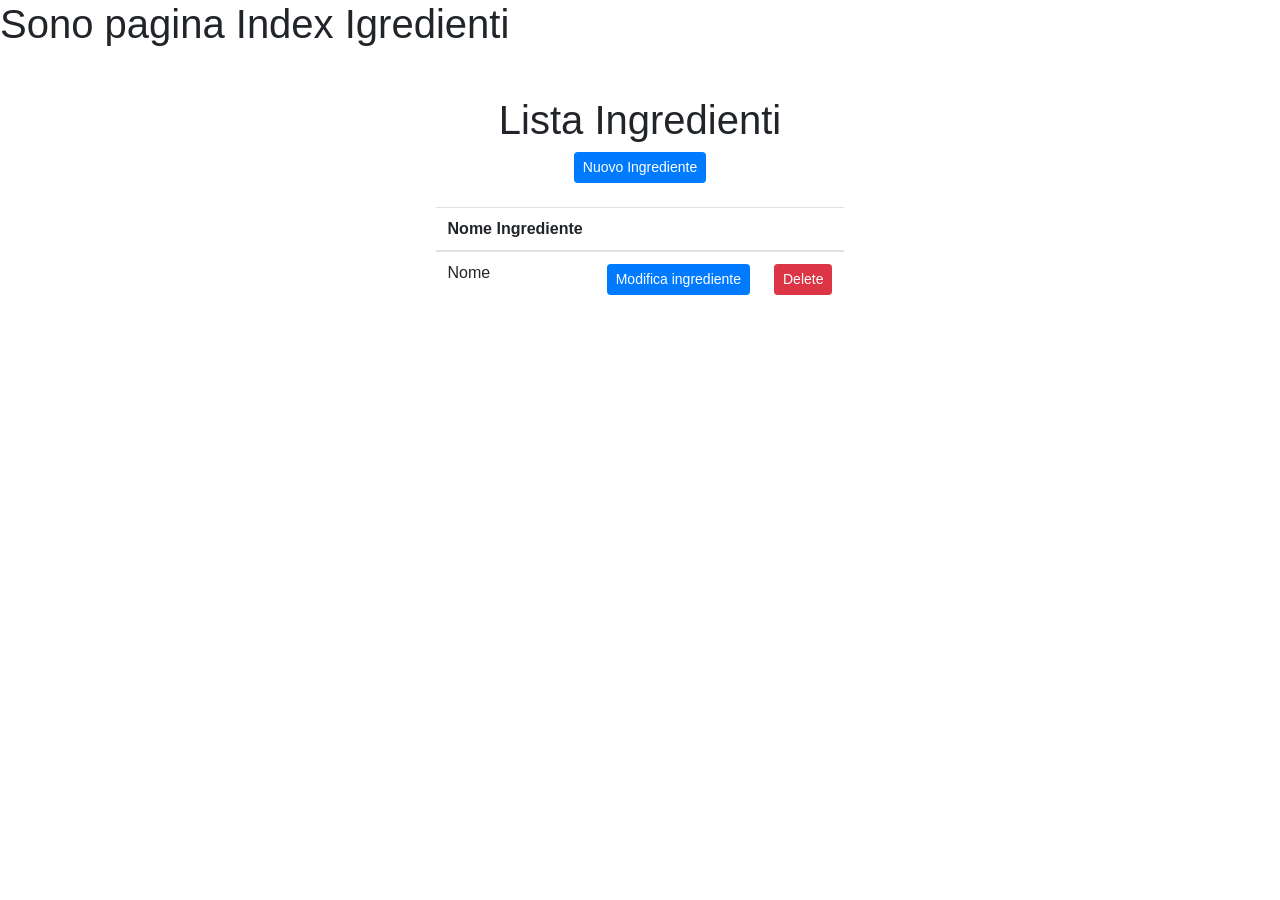
<file: src/main/resources/templates/ingrediente/index.html>
<html xmlns:th="http://www.thymeleaf.org">

<head>
    <link href="https://stackpath.bootstrapcdn.com/bootstrap/4.5.2/css/bootstrap.min.css" rel="stylesheet">
    <title>Home</title>
</head>

<body >
    <!-- Navbar -->
    <div th:replace="~{fragments/NavBar :: navbar}"></div>
    <h1>Sono pagina Index Igredienti</h1>

    <div class="container mt-5 text-center mb-4">
        <h1>Lista Ingredienti</h1>

        <a class="btn btn-primary btn-sm" th:href="@{ingredienti/create}">Nuovo Ingrediente</a>
    </div>
    <div class="d-flex justify-content-center align-items-center">
    <section class="text-center">
            <table class="table">
                <thead>
                    <tr>
                        <th>Nome Ingrediente</th>
                        <th></th>
                        <th></th>
                    </tr>
                </thead>
                <tbody>
                    <tr th:each="ingrediente : ${ingredienti}">
                        <td th:text="${ingrediente.nameIngrediente}">Nome</td>
                        <td><a class="btn btn-primary btn-sm" th:href="@{'/ingredienti/edit/' + ${ingrediente.id}}">Modifica ingrediente</a></td>
                        <td>
                            <form action="#" th:action="@{ingredienti/delete/{id} (id=${ingrediente.id})}" method="post">
                                <button class="btn btn-danger btn-sm" type="submit">Delete</button>
                            </form>
                        </td>
                    </tr>
                </tbody>
            </table>
            </section>
</div></div>
            <!-- Script Bootstrap -->
            <script src="https://code.jquery.com/jquery-3.5.1.slim.min.js"></script>
            <script src="https://cdn.jsdelivr.net/npm/@popperjs/core@2.5.3/dist/umd/popper.min.js"></script>
            <script src="https://stackpath.bootstrapcdn.com/bootstrap/4.5.2/js/bootstrap.min.js"></script>
</body>

</html>
</file>
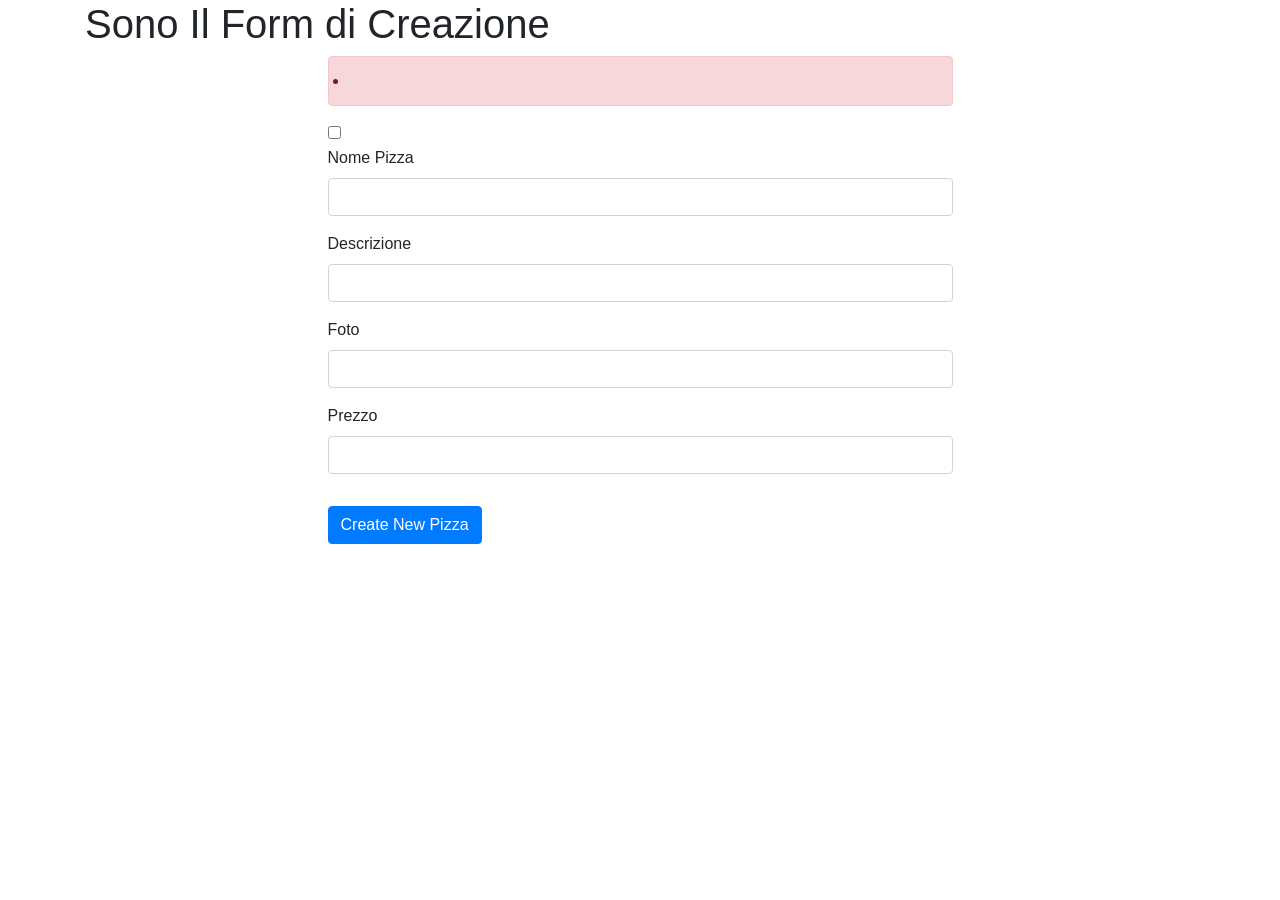
<file: src/main/resources/templates/Create.html>
<!DOCTYPE html>
<html xmlns:th="http://www.thymeleaf.org">

<head>
    <link href="https://stackpath.bootstrapcdn.com/bootstrap/4.5.2/css/bootstrap.min.css" rel="stylesheet">
    <title>Create</title>
</head>

<body>
    <div th:replace="~{fragments/NavBar :: navbar}"></div>
    <h1 class="container">Sono Il Form di Creazione</h1>
    <div class="row justify-content-center">

        <div class="col-6">
            <form id="PizzaForm" th:action="@{/pizze/create}" method="post" th:object="${pizza}">
                <div class="mb-3 ps-2" th:if="${#fields.hasErrors()}">
                    <ul class="alert alert-danger">
                        <li th:each="error : ${#fields.allErrors()}" th:text="${error}" />
                    </ul>
                </div>
                 <div th:each="ingrediente : ${ingredienti}">
                    <input type="checkbox" th:value="${ingrediente.id}" th:field="*{ingredienti}" >
                    <label for="${ingrediente}">
                    <div th:text="${ingrediente.nameIngrediente}"></div></label>
                </div>
                <div class="mb-3">
                    <label class="form-label" for="name">Nome Pizza</label>
                    <input class="form-control" type="text" id="name" th:field="*{name}">
                </div>

                <div class="mb-3">
                    <label for="descrizione">Descrizione</label>
                    <input type="text" id="descrizione" th:field="*{descrizione}" class="form-control">
                </div>

                <div class="mb-3">
                    <label class="form-label" for="foto">Foto</label>
                    <input type="url" id="foto" th:field="*{foto}" class="form-control">
                </div>

                <div class="mb-3">
                    <label class="form-label" for="prezzo">Prezzo</label>
                    <input type="number" step="0.01" id="prezzo" th:field="*{prezzo}" class="form-control">
                </div>
                <button type="submit" class="btn btn-primary mt-3">Create New Pizza</button>
            </form>
        </div>
    </div>

    <script src="https://code.jquery.com/jquery-3.5.1.slim.min.js"></script>
    <script src="https://cdn.jsdelivr.net/npm/@popperjs/core@2.5.3/dist/umd/popper.min.js"></script>
    <script src="https://stackpath.bootstrapcdn.com/bootstrap/4.5.2/js/bootstrap.min.js"></script>
</body>

</html>
</file>
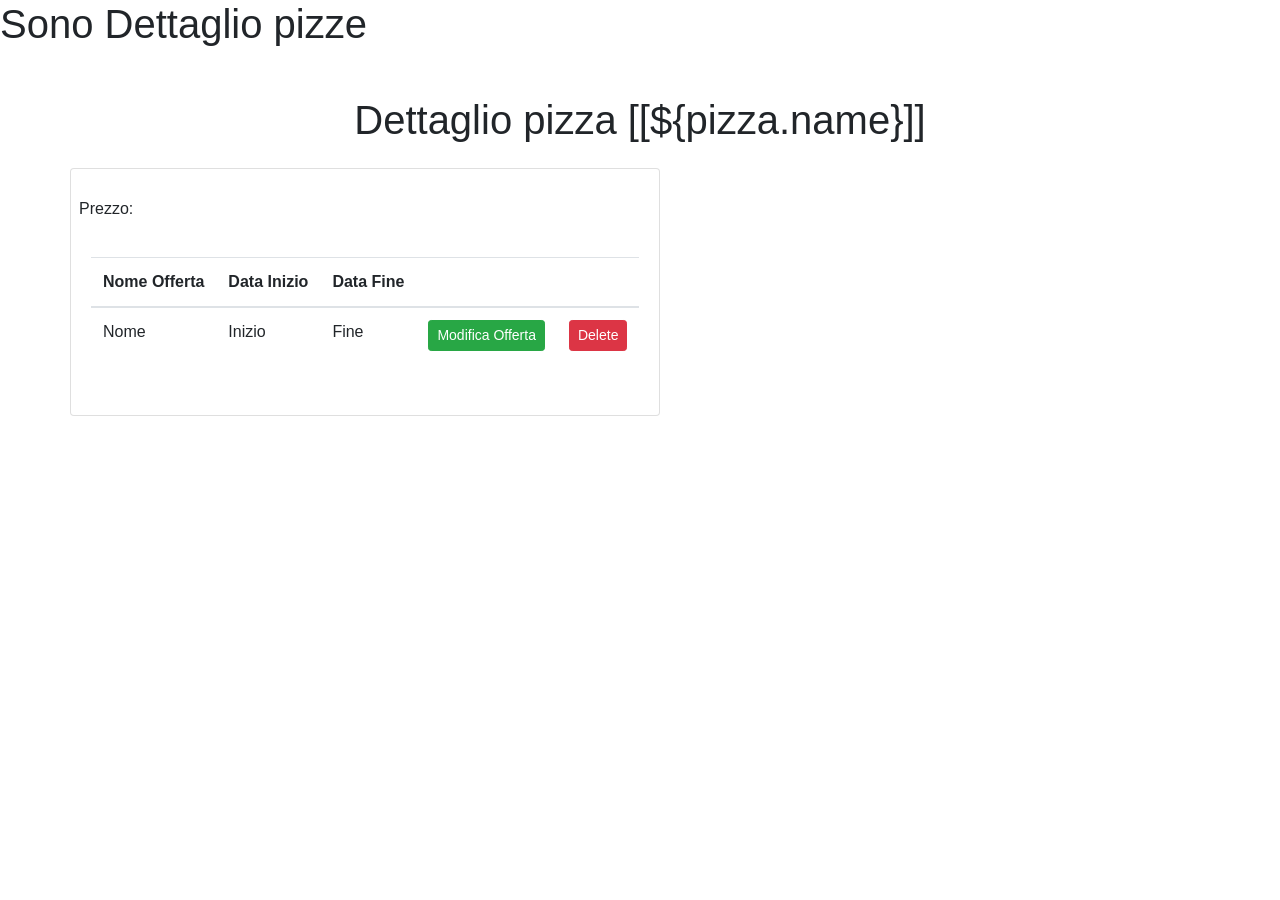
<file: src/main/resources/templates/Dettaglio.html>
<!DOCTYPE html>
<html xmlns:th="http://www.thymeleaf.org">

<head>
    <link href="https://stackpath.bootstrapcdn.com/bootstrap/4.5.2/css/bootstrap.min.css" rel="stylesheet">
    

    <title>dettaglio</title>
</head>

<body>
    <div th:replace="~{fragments/NavBar :: navbar}"></div>
    <h1>Sono Dettaglio pizze</h1>

     <!-- Accedi all'oggetto pizza -->
     <div class="container mt-5">
        <h1 class="text-center mb-4">Dettaglio pizza [[${pizza.name}]]</h1>
        <div class="row">
            <!-- Itera sulle pizze con Thymeleaf -->
                <div class="card">
                    <!-- Mostra il nome della pizza -->
                        <h5 class="card-title text-center" th:text="${pizza.name}"></h5>
                        <!-- Mostra la descrizione della pizza -->
                        <p class="card-text px-2" th:text="${pizza.descrizione}"></p>
                        <!-- Mostra il prezzo della pizza -->
                        <p class="card-text px-2">
                            Prezzo: <span th:text="${pizza.prezzo}"></span>
                        </p>
                    
                    <div class="card-body d-flex flex-column">

                        <section class="row mb-3 offerta">
                            <div class="col-12">
                                <table class="table">
                                    <thead>
                                        <tr>
                                            <th>Nome Offerta</th>
                                            <th>Data Inizio</th>
                                            <th>Data Fine</th>
                                            <th></th>
                                            <th></th>
                                        </tr>
                                    </thead>
                                    <tbody>
                                        <tr th:each="offerta : ${pizza.getOfferte()}">
                                            <td th:text="${offerta.nomeOfferta}">Nome</td>
                                            <td th:text="${offerta.inizioOfferta}">Inizio</td>
                                            <td th:text="${offerta.fineOfferta}">Fine</td>
                                            <td>
                                                <a sec:authorize="hasAuthority('ADMIN')" class="btn btn-success btn-sm" 
                                                   th:href="@{/offerta/edit/{id}(id=${offerta.id})}">
                                                   Modifica Offerta
                                                </a></td>
                                                <td>
                                                    <form action="#" th:action="@{/offerta/delete/{id}(id=${offerta.id})}" method="post">
                                                        <button sec:authorize="hasAuthority('ADMIN')" class="btn btn-danger btn-sm" type="submit">Delete</button>
                                                    </form></td>
                                              
                                              
                                        </tr>
                                        
                                    </tbody>
                                </table>
                            </div>
                        </section>
                        
                    </div>
                </div>
            </div>
        </div>
    </div>




<script src="https://code.jquery.com/jquery-3.5.1.slim.min.js"></script>
    <script src="https://cdn.jsdelivr.net/npm/@popperjs/core@2.5.3/dist/umd/popper.min.js"></script>
    <script src="https://stackpath.bootstrapcdn.com/bootstrap/4.5.2/js/bootstrap.min.js"></script>
</body>

</html>
</file>
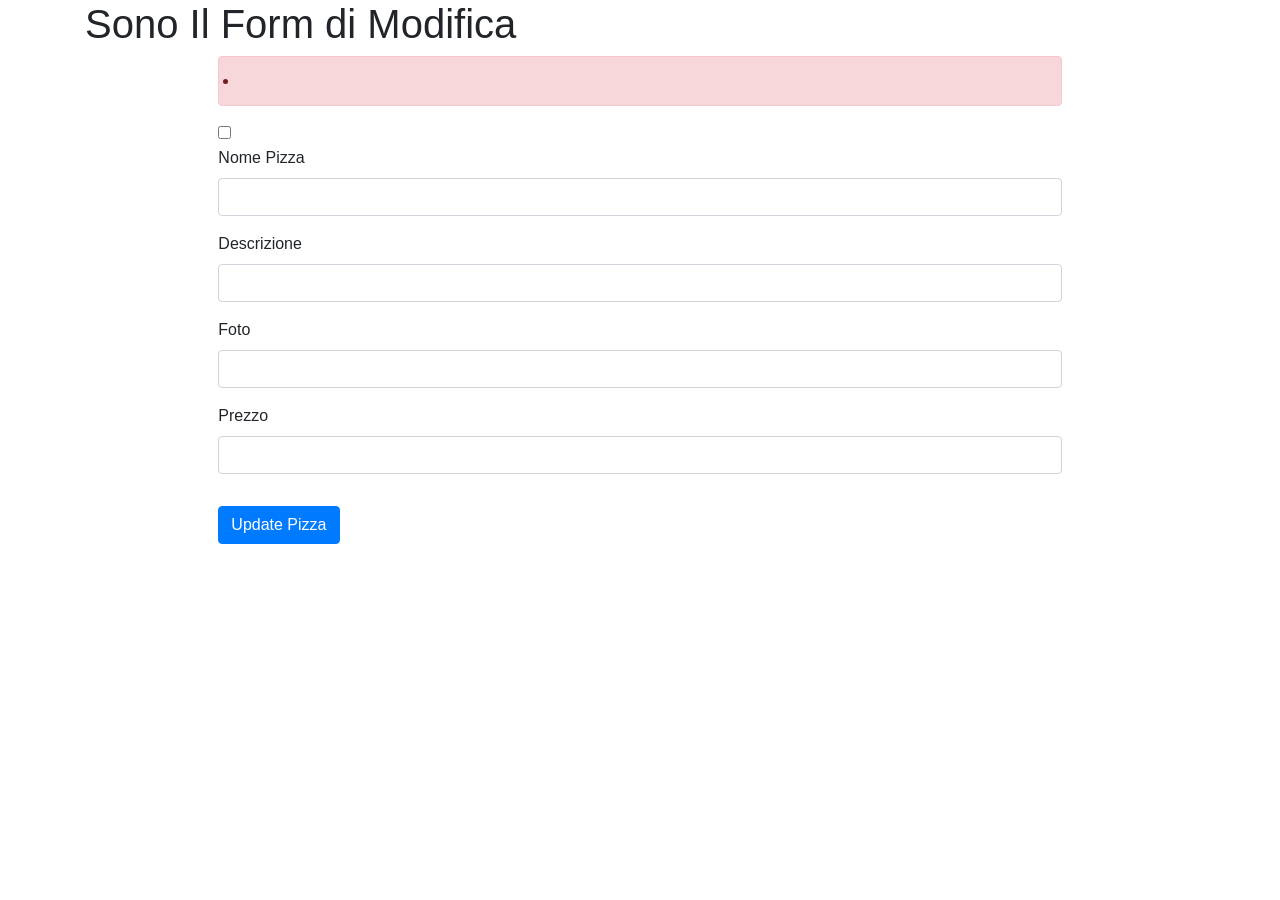
<file: src/main/resources/templates/Edit.html>
<!DOCTYPE html>
<html xmlns:th="http://www.thymeleaf.org">

<head>
    <link href="https://stackpath.bootstrapcdn.com/bootstrap/4.5.2/css/bootstrap.min.css" rel="stylesheet">
    <title>Update</title>
</head>

<body>
    <div th:replace="~{fragments/NavBar :: navbar}"></div>
    <h1 class="container">Sono Il Form di Modifica</h1>
<div class="row justify-content-center">
    
    <div class="col-8">
    <form id="PizzaForm" th:action="@{/pizze/edit/{id}(id = ${pizza.id})}" method="post" th:object="${pizza}">
 <div class="mb-3 ps-2" th:if="${#fields.hasErrors()}">
            <ul class="alert alert-danger">
                <li th:each="error : ${#fields.allErrors()}" th:text="${error}"/>
            </ul>
        </div> 

        <div th:each="ingrediente : ${ingredienti}">
            <input type="checkbox" th:value="${ingrediente.id}" th:field="*{ingredienti}" >
            <label for="${ingrediente}">
            <div th:text="${ingrediente.nameIngrediente}"></div></label>
        </div>
        <div class="mb-3">
            <label class="form-label" for="name">Nome Pizza</label>
            <input class="form-control" type="text" id="name" th:field="*{name}">
        </div>

        <div class="mb-3">
            <label for="descrizione">Descrizione</label>
            <input type="text" id="descrizione" th:field="*{descrizione}" class="form-control">
        </div>

        <div class="mb-3">
            <label class="form-label" for="foto">Foto</label>
            <input type="url" id="foto" th:field="*{foto}" class="form-control">
        </div>

        <div class="mb-3">
            <label class="form-label" for="prezzo">Prezzo</label>
            <input type="number" step="0.01" id="prezzo" th:field="*{prezzo}" class="form-control">
        </div>

        <button type="submit" class="btn btn-primary mt-3">Update Pizza</button>
    </form>
</div></div>

    <script src="https://code.jquery.com/jquery-3.5.1.slim.min.js"></script>
    <script src="https://cdn.jsdelivr.net/npm/@popperjs/core@2.5.3/dist/umd/popper.min.js"></script>
    <script src="https://stackpath.bootstrapcdn.com/bootstrap/4.5.2/js/bootstrap.min.js"></script>
</body>

</html>
</file>
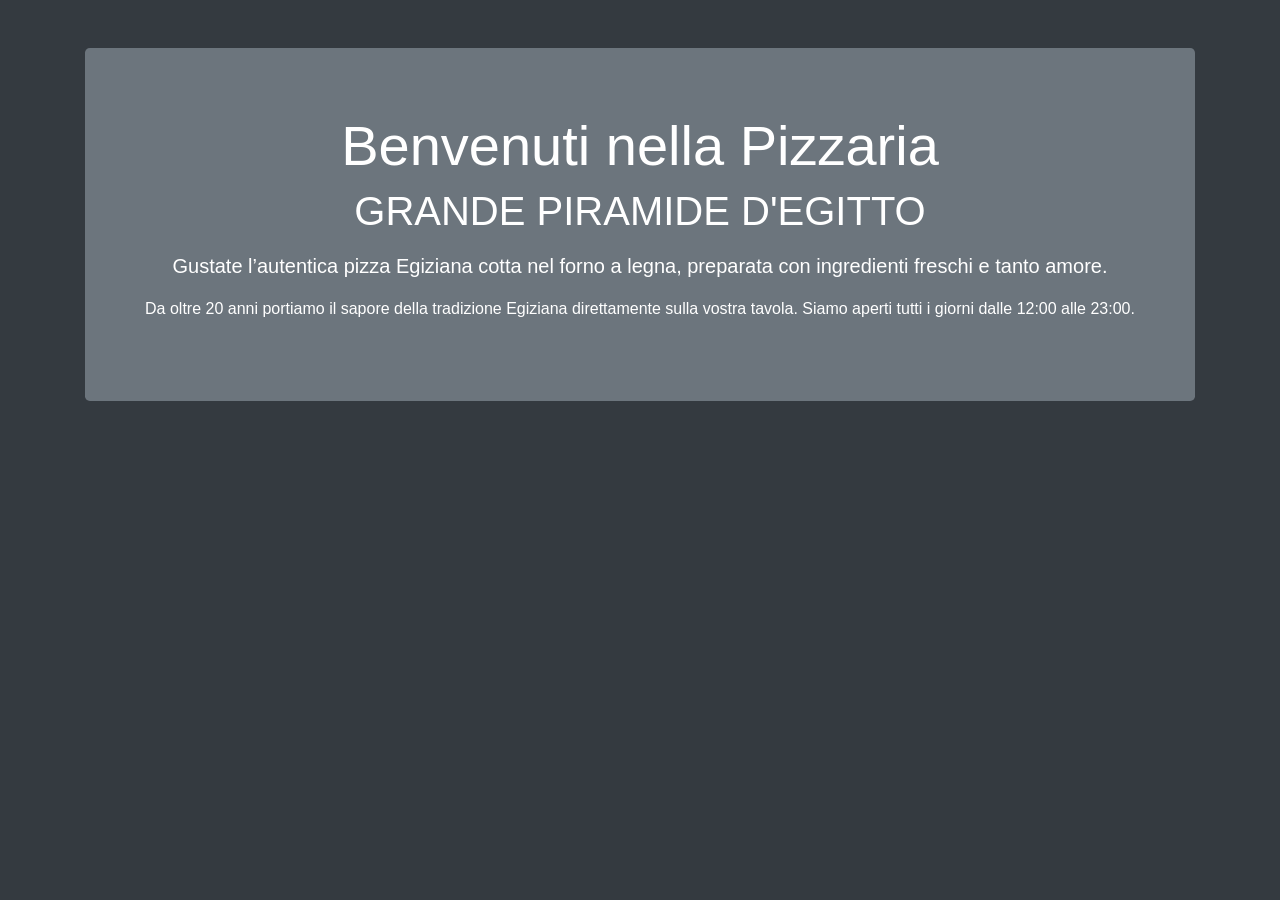
<file: src/main/resources/templates/home.html>
<html xmlns:th="http://www.thymeleaf.org">
<head>
    <link href="https://stackpath.bootstrapcdn.com/bootstrap/4.5.2/css/bootstrap.min.css" rel="stylesheet">
    <title>Home</title>
</head>
<body class="bg-dark text-white">
    <!-- Navbar -->
    <div th:replace="~{fragments/NavBar :: navbar}"></div>

    <!-- Contenuto principale -->
    <div class="container text-center mt-5">
        <div class="jumbotron bg-secondary text-white">
            <h2 class="display-4">Benvenuti nella Pizzaria </h2>
            <h1>GRANDE PIRAMIDE D'EGITTO</h1>
            <p class="lead mt-3">
                Gustate l’autentica pizza Egiziana cotta nel forno a legna, preparata con ingredienti freschi e tanto amore.
            </p>
            <p>
                Da oltre 20 anni portiamo il sapore della tradizione Egiziana direttamente sulla vostra tavola.
                Siamo aperti tutti i giorni dalle 12:00 alle 23:00.
            </p>
    
        </div>
    </div>

    <!-- Script Bootstrap -->
    <script src="https://code.jquery.com/jquery-3.5.1.slim.min.js"></script>
    <script src="https://cdn.jsdelivr.net/npm/@popperjs/core@2.5.3/dist/umd/popper.min.js"></script>
    <script src="https://stackpath.bootstrapcdn.com/bootstrap/4.5.2/js/bootstrap.min.js"></script>
</body>
</html>
</file>
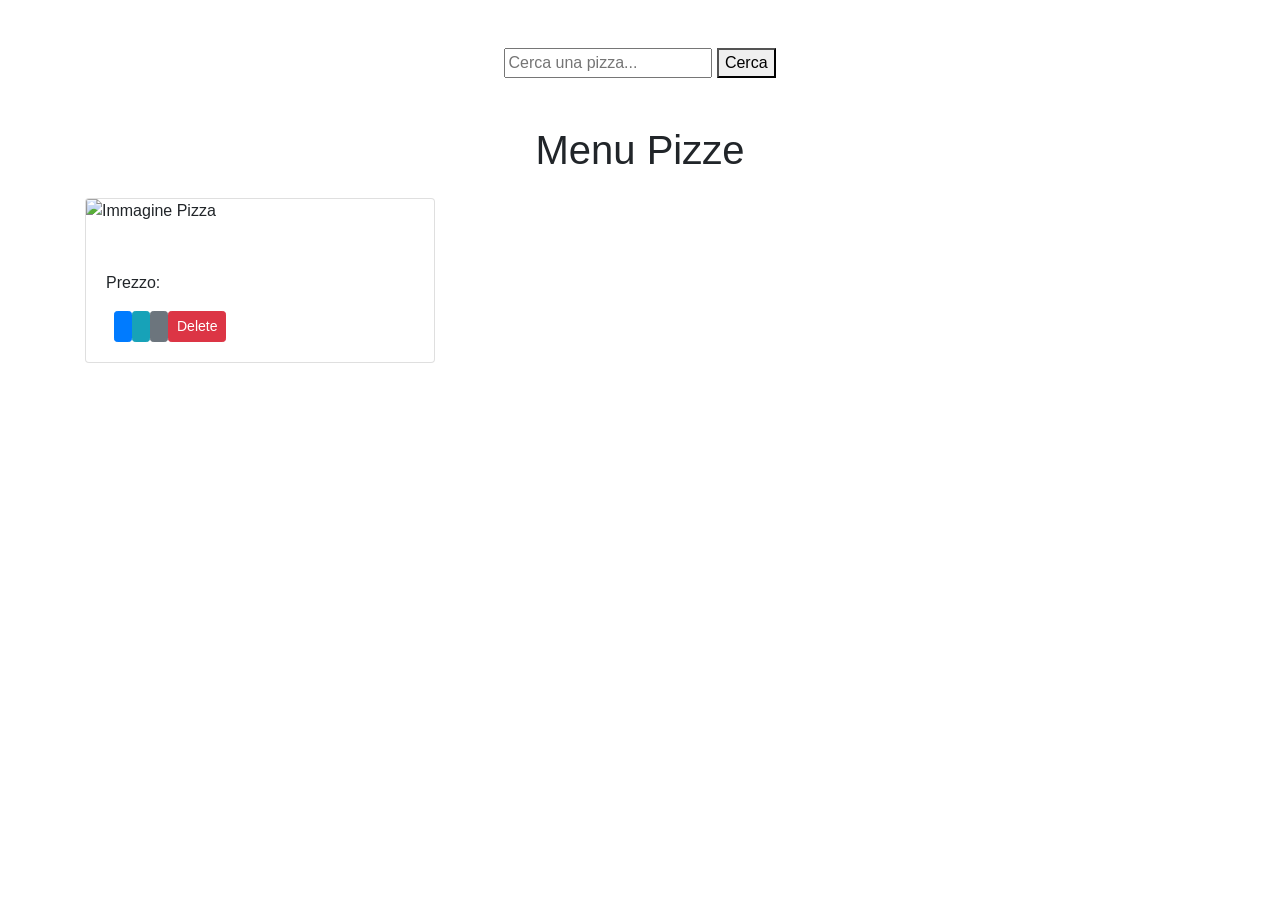
<file: src/main/resources/templates/IndexPizze.html>
<!DOCTYPE html>
<html xmlns:th="http://www.thymeleaf.org">
<head>
    <title>Menu Pizze</title>
    <link href="https://stackpath.bootstrapcdn.com/bootstrap/4.5.2/css/bootstrap.min.css" rel="stylesheet">

</head>
<body>
    <div th:replace="~{fragments/NavBar :: navbar}"></div>
  <div class="container text-center mt-5">
    <form action="pizze/search" method="get">
        <input type="text" name="name" placeholder="Cerca una pizza..." />
        <button type="submit">Cerca</button>
    </form> </div>

    <div class="container mt-5">
        <h1 class="text-center mb-4">Menu Pizze</h1>
        <div class="row">
            <!-- Itera sulle pizze con Thymeleaf -->
            <div th:each="pizza : ${pizze}" class="col-md-4 mb-4">
                <div class="card">
                    <!-- Mostra l'immagine della pizza -->
                    <img th:src="@{${pizza.foto}}" class="card-img-top" alt="Immagine Pizza">
                    <div class="card-body d-flex flex-column">
                        <!-- Mostra il nome della pizza -->
                        <h5 class="card-title" th:text="${pizza.name}"></h5>
                        <!-- Mostra la descrizione della pizza -->
                        <p class="card-text" th:text="${pizza.descrizione}"></p>
                        <!-- Mostra il prezzo della pizza -->
                        <p class="card-text">
                            Prezzo: <span th:text="${pizza.prezzo}"></span>
                        </p>
                       <div th:each="ingrediente : ${pizza.getIngredienti()}"><span th:text="${ingrediente.nameIngrediente}"></span> </div> 
                        <!-- Bottone per aggiungere la pizza al carrello -->
                         <div class="row ml-2">
                        <a class="btn btn-primary btn-sm" th:href="@{/pizze/{id} (id=${pizza.id})}" th:text="dettaglio"></a>
                        <a  sec:authorize="hasAuthority('ADMIN')" class="btn btn-info btn-sm" th:href="@{/pizze/edit/{id} (id=${pizza.id})}" th:text="Modify"></a>
                        <a sec:authorize="hasAuthority('ADMIN')"  class="btn btn-secondary btn-sm" th:href="@{/pizze/{id}/offerta (id=${pizza.id})}" th:text="Offerta"></a>
                        <form action="#" th:action="@{pizze/delete/{id}(id=${pizza.id})}" method="post">
                            <button sec:authorize="hasAuthority('ADMIN')" class="btn btn-danger btn-sm" type="submit">Delete</button>
                        </form></div>


                    </div>
                </div>
            </div>
        </div>
    </div>

    <!-- Script di Bootstrap -->
    <script src="https://code.jquery.com/jquery-3.5.1.slim.min.js"></script>
    <script src="https://cdn.jsdelivr.net/npm/@popperjs/core@2.5.3/dist/umd/popper.min.js"></script>
    <script src="https://stackpath.bootstrapcdn.com/bootstrap/4.5.2/js/bootstrap.min.js"></script>
</body>
</html>
</file>
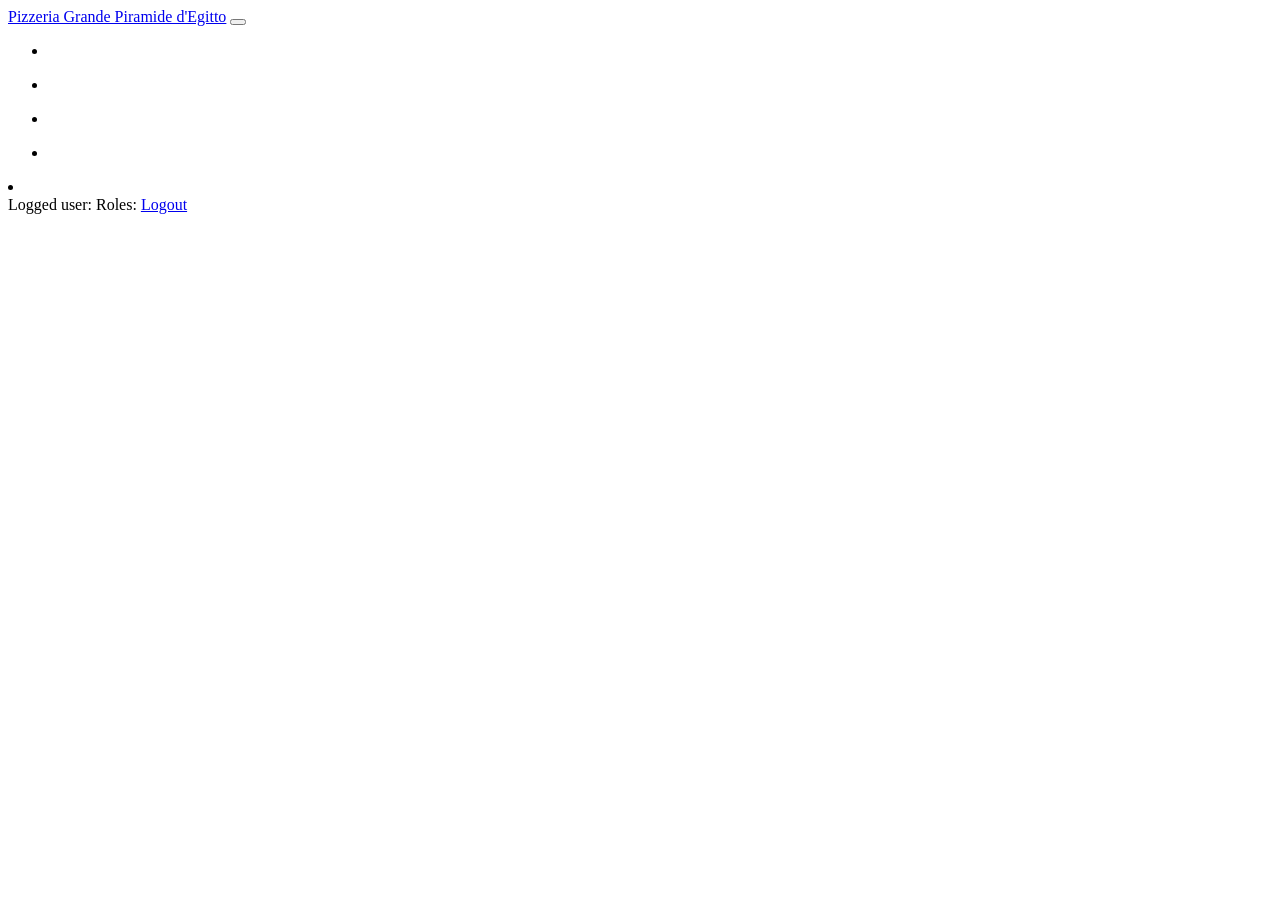
<file: src/main/resources/templates/fragments/NavBar.html>
<!DOCTYPE html>
<html xmlns:th="http://www.thymeleaf.org">
<head>
   <title>Fragments</title>
   <th:block th:fragment="styles">
    <link th:rel="stylesheet" th:href="@{/webjars/bootstrap/5.3.3/css/bootstrap.min.css}">
   </th:block>
</head>
<body>

    <div th:fragment="navbar">
        <nav class="navbar navbar-expand-lg navbar-light bg-light">
            <a class="navbar-brand" href="#">Pizzeria Grande Piramide d'Egitto</a>
            <button class="navbar-toggler" type="button" data-toggle="collapse" data-target="#navbarNav" aria-controls="navbarNav" aria-expanded="false" aria-label="Toggle navigation">
                <span class="navbar-toggler-icon"></span>
            </button>
            <div class="collapse navbar-collapse" id="navbarNav">
                <ul class="navbar-nav">
                    <li class="nav-item active">
                        <div th:replace="~{fragments/fragments :: button('/', 'Home')}"></div>
                    </li>
                    <li class="nav-item">
                        <div th:replace="~{fragments/fragments :: button('/pizze', 'Menu')}"></div>
                    </li>
                    <li class="nav-item">
                        <div sec:authorize="hasAuthority('ADMIN')" th:replace="~{fragments/fragments :: button('/pizze/create', 'New Pizza')}"></div>
                    </li>
                    <li class="nav-item">
                        <div sec:authorize="hasAuthority('ADMIN')" th:replace="~{fragments/fragments :: button('/ingredienti', 'Ingredienti')}"></div>
                    </li>
                </ul>
                <li class="nav-item" sec:authorize="hasAuthority('ADMIN')">
                </li>
            </div>
            <div class="user-info">  
				Logged user: <span sec:authentication="name" class="fw-bold me-2"></span>
				Roles: <span sec:authentication="principal.authorities" class="fst-italic me-2"></span>
				<a href="/logout" class="btn btn-danger">Logout</a>
			</div>
        </nav>
    </div>


    <!-- <div th:replace="~{fragments/Fragments :: button('/', 'Home')}"></div>
    <div th:replace="~{fragments/fragments :: button('/pizze', 'Menu')}"></div> -->
</body>
</html>
</file>
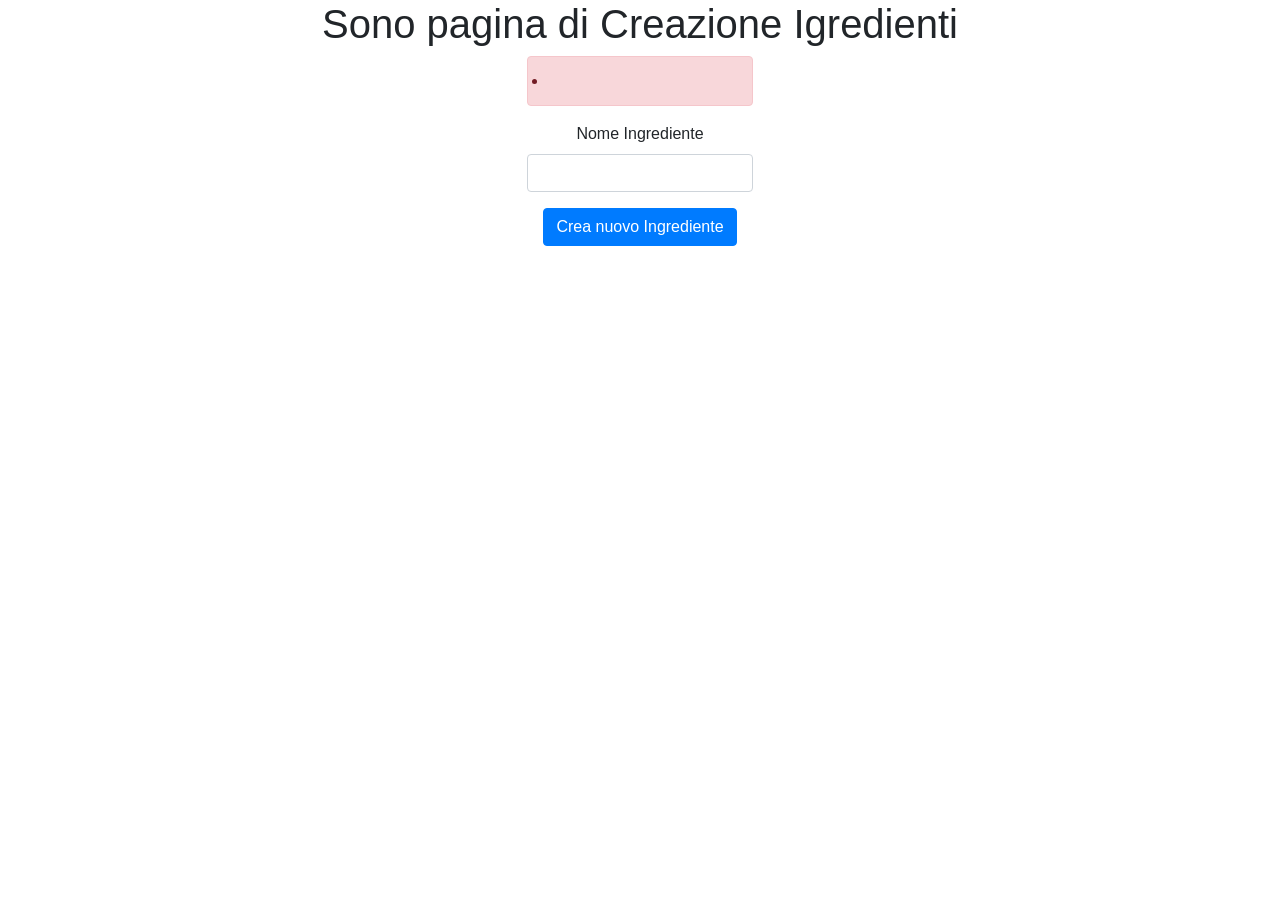
<file: src/main/resources/templates/ingrediente/create.html>
<html xmlns:th="http://www.thymeleaf.org">
<head>
    <link href="https://stackpath.bootstrapcdn.com/bootstrap/4.5.2/css/bootstrap.min.css" rel="stylesheet">
    <title>Home</title>
</head>
<body>
    <!-- Navbar -->
    <div th:replace="~{fragments/NavBar :: navbar}"></div>

   <h1 class="text-center">Sono pagina di Creazione Igredienti</h1>
<div class="text-center row justify-content-center">
    <form id="ingredienteForm" th:action="@{/ingredienti/create}" method="post" th:object="${ingrediente}">
           
        <div class="mb-3 ps-2" th:if="${#fields.hasErrors()}">
          <ul class="alert alert-danger">
              <li th:each="error : ${#fields.allErrors()}" th:text="${error}"/>
          </ul>
      </div>   
            <label class="form-label" for="nameIngrediente">Nome Ingrediente</label>
            <input class="form-control" type="text" id="nameIngrediente" th:field="*{nameIngrediente}">
           
        <button type="submit" class="btn btn-primary mt-3">
            Crea nuovo Ingrediente
         </button>
    </form></div>
</div>

    <!-- Script Bootstrap -->
    <script src="https://code.jquery.com/jquery-3.5.1.slim.min.js"></script>
    <script src="https://cdn.jsdelivr.net/npm/@popperjs/core@2.5.3/dist/umd/popper.min.js"></script>
    <script src="https://stackpath.bootstrapcdn.com/bootstrap/4.5.2/js/bootstrap.min.js"></script>
</body>
</html>

        </div>   
    </form>
   </div>
</file>
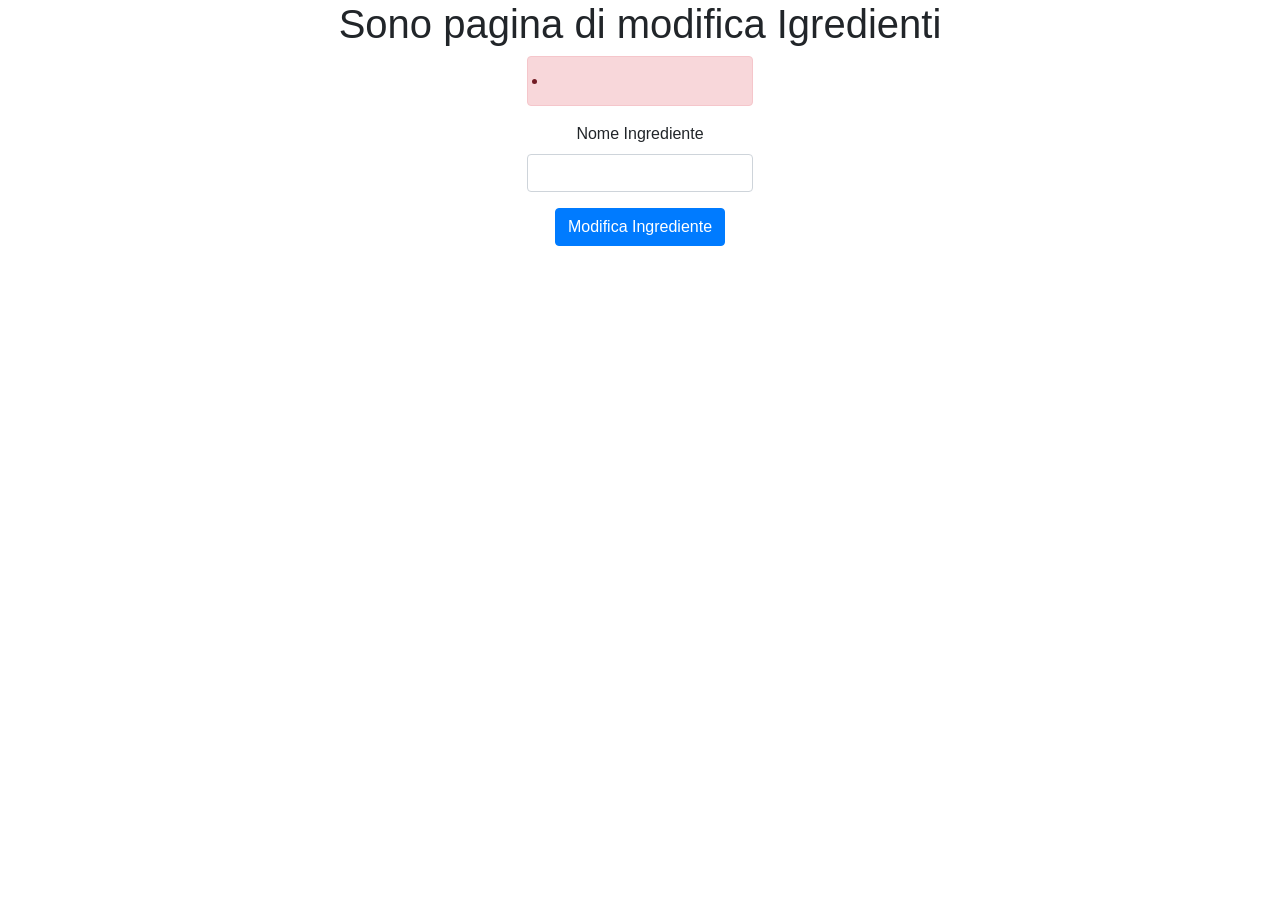
<file: src/main/resources/templates/ingrediente/edit.html>
<html xmlns:th="http://www.thymeleaf.org">
<head>
    <link href="https://stackpath.bootstrapcdn.com/bootstrap/4.5.2/css/bootstrap.min.css" rel="stylesheet">
    <title>Home</title>
</head>
<body>
    <!-- Navbar -->
    <div th:replace="~{fragments/NavBar :: navbar}"></div>

   <h1 class="text-center">Sono pagina di modifica Igredienti</h1>
<div class="text-center row justify-content-center">
    <form id="ingredienteForm" th:action="@{'/ingredienti/edit/' + ${ingrediente.id}}" method="post" th:object="${ingrediente}">
           
        <div class="mb-3 ps-2" th:if="${#fields.hasErrors()}">
          <ul class="alert alert-danger">
              <li th:each="error : ${#fields.allErrors()}" th:text="${error}"/>
          </ul>
      </div>   
            <label class="form-label" for="nameIngrediente">Nome Ingrediente</label>
            <input class="form-control" type="text" id="nameIngrediente" th:field="*{nameIngrediente}">
           
        <button type="submit" class="btn btn-primary mt-3">
            Modifica Ingrediente
         </button>
    </form></div>
</div>

    <!-- Script Bootstrap -->
    <script src="https://code.jquery.com/jquery-3.5.1.slim.min.js"></script>
    <script src="https://cdn.jsdelivr.net/npm/@popperjs/core@2.5.3/dist/umd/popper.min.js"></script>
    <script src="https://stackpath.bootstrapcdn.com/bootstrap/4.5.2/js/bootstrap.min.js"></script>
</body>
</html>

        </div>   
    </form>
   </div>
</file>
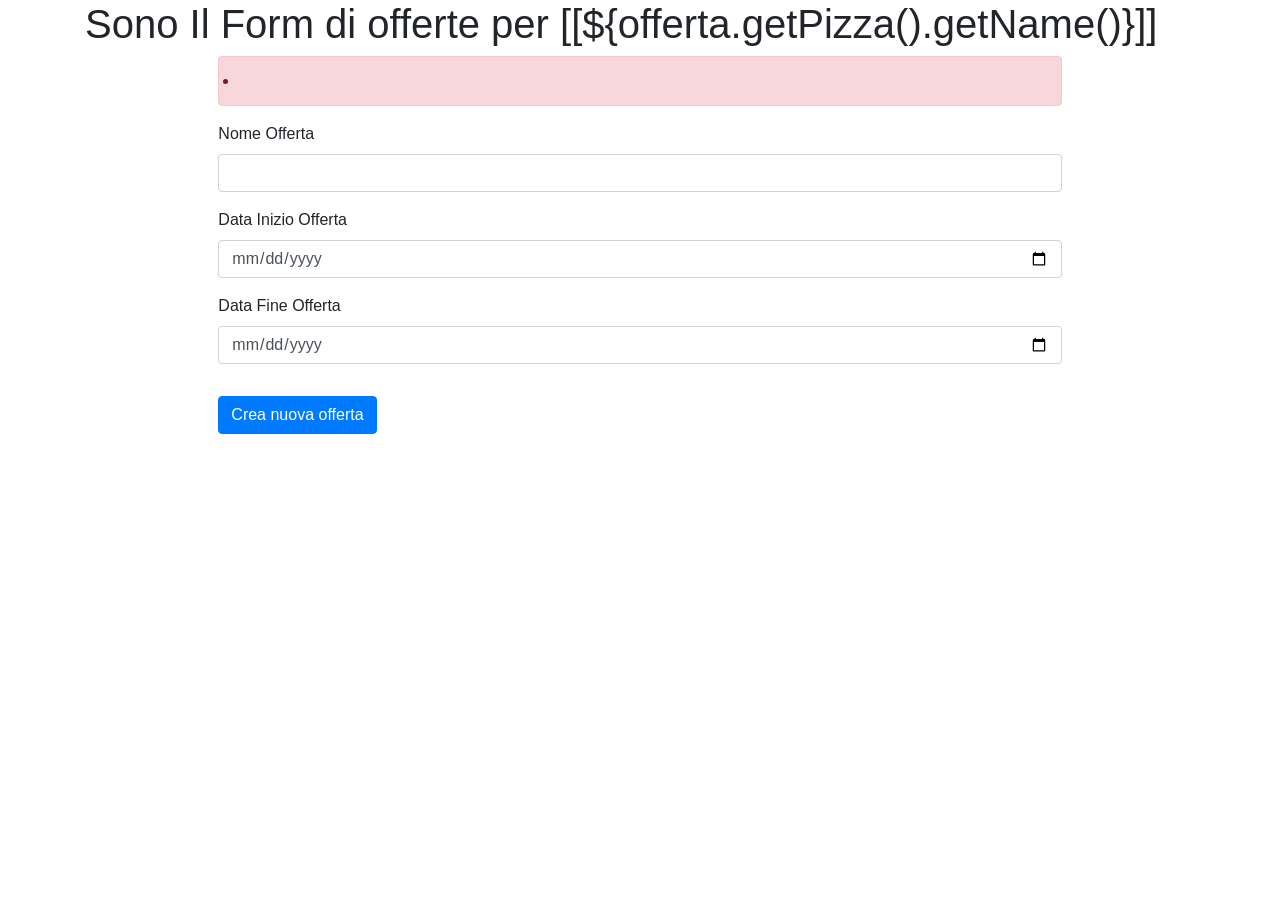
<file: src/main/resources/templates/offerta/create.html>
<!DOCTYPE html>
<html xmlns:th="http://www.thymeleaf.org">

<head>
    <link href="https://stackpath.bootstrapcdn.com/bootstrap/4.5.2/css/bootstrap.min.css" rel="stylesheet">
    <title>Crea nuova offerta</title>
</head>

<body>
    <div th:replace="~{fragments/NavBar :: navbar}"></div>
    <h1 class="container">Sono Il Form di offerte per [[${offerta.getPizza().getName()}]]</h1>
<div class="row justify-content-center">
    
    <div class="col-8">
        <form id="offertaForm" 
        th:action="@{/offerta/create}" 
        method="post" 
        th:object="${offerta}">

      <input type="hidden" th:field="*{pizza.id}" />
  
      <div class="mb-3 ps-2" th:if="${#fields.hasErrors()}">
          <ul class="alert alert-danger">
              <li th:each="error : ${#fields.allErrors()}" th:text="${error}"/>
          </ul>
      </div>   
      
  
      <div class="mb-3">
          <label class="form-label" for="nomeOfferta">Nome Offerta</label>
          <input class="form-control" type="text" id="nomeOfferta" th:field="*{nomeOfferta}">
      </div>
      <div class="mb-3">
          <label class="form-label" for="inizioOfferta">Data Inizio Offerta</label>
          <input class="form-control" type="date" id="inizioOfferta" th:field="*{inizioOfferta}">
      </div>
      <div class="mb-3">
          <label class="form-label" for="fineOfferta">Data Fine Offerta</label>
          <input class="form-control" type="date" id="fineOfferta" th:field="*{fineOfferta}">
      </div>
  
      <button type="submit" class="btn btn-primary mt-3">
         Crea nuova offerta
      </button>
  </form>
  
</div></div>

    <script src="https://code.jquery.com/jquery-3.5.1.slim.min.js"></script>
    <script src="https://cdn.jsdelivr.net/npm/@popperjs/core@2.5.3/dist/umd/popper.min.js"></script>
    <script src="https://stackpath.bootstrapcdn.com/bootstrap/4.5.2/js/bootstrap.min.js"></script>
</body>

</html>
</file>
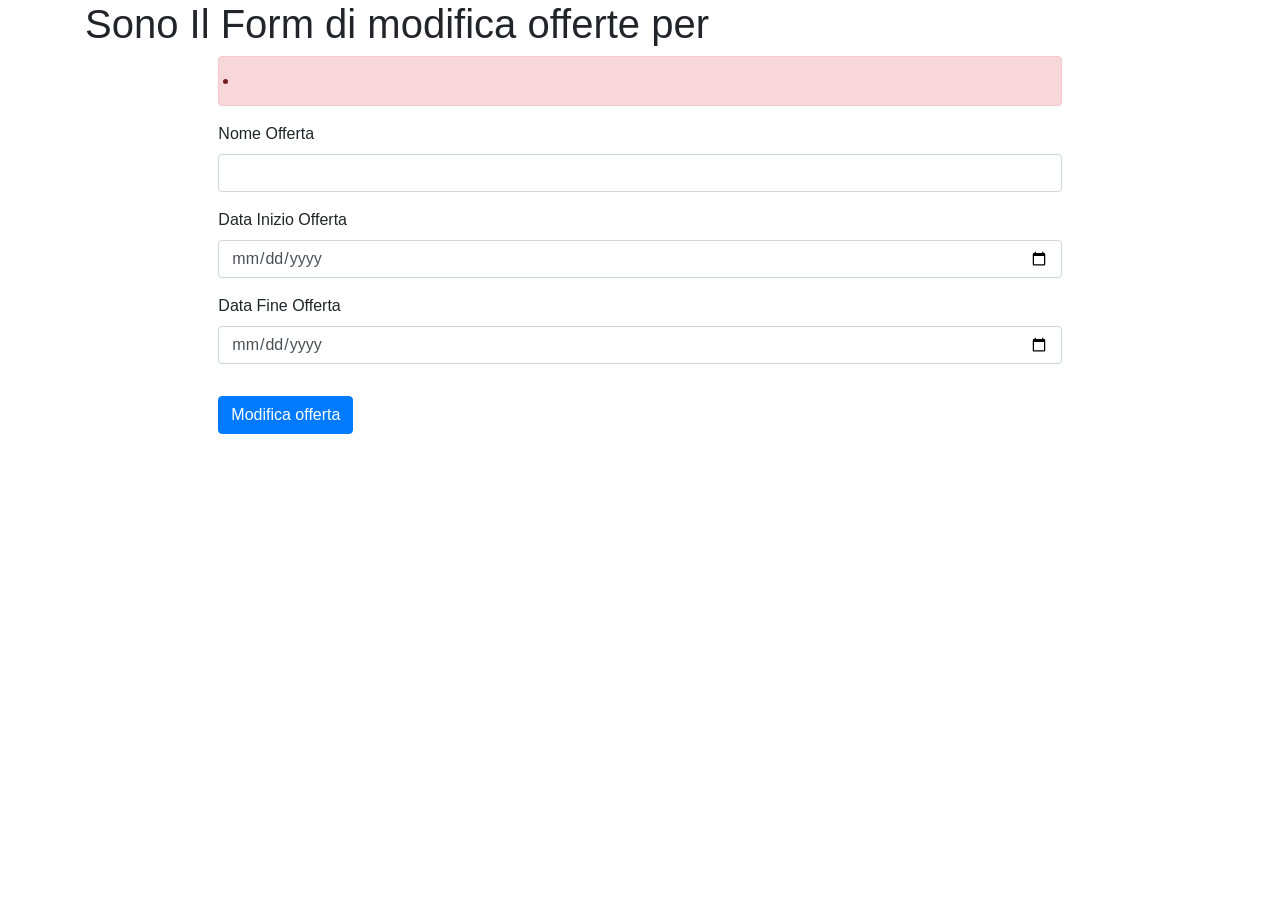
<file: src/main/resources/templates/offerta/edit.html>
<!DOCTYPE html>
<html xmlns:th="http://www.thymeleaf.org">

<head>
    <link href="https://stackpath.bootstrapcdn.com/bootstrap/4.5.2/css/bootstrap.min.css" rel="stylesheet">
    <title>Edita offerta</title>
</head>

<body>
    <div th:replace="~{fragments/NavBar :: navbar}"></div>
    <h1 class="container">Sono Il Form di modifica offerte per
        <span th:text="${offerta.pizza != null ? offerta.pizza.name : 'offerta senza pizza'}"></span>
    </h1>
<div class="row justify-content-center">
    
    <div class="col-8">
        <form id="offertaForm" 
        th:action="@{/offerta/edit/{id}(id=${offerta.id})}"
        method="post" 
        th:object="${offerta}">

      <input type="hidden" th:field="*{pizza.id}" />
  
      <div class="mb-3 ps-2" th:if="${#fields.hasErrors()}">
          <ul class="alert alert-danger">
              <li th:each="error : ${#fields.allErrors()}" th:text="${error}"/>
          </ul>
      </div>   
  
      <div class="mb-3">
          <label class="form-label" for="nomeOfferta">Nome Offerta</label>
          <input class="form-control" type="text" id="nomeOfferta" th:field="*{nomeOfferta}">
      </div>
      <div class="mb-3">
          <label class="form-label" for="inizioOfferta">Data Inizio Offerta</label>
          <input class="form-control" type="date" id="inizioOfferta" th:field="*{inizioOfferta}">
      </div>
      <div class="mb-3">
          <label class="form-label" for="fineOfferta">Data Fine Offerta</label>
          <input class="form-control" type="date" id="fineOfferta" th:field="*{fineOfferta}">
      </div>
  
      <button type="submit" class="btn btn-primary mt-3">
         Modifica offerta
      </button>
      
  </form>
  
</div></div>

    <script src="https://code.jquery.com/jquery-3.5.1.slim.min.js"></script>
    <script src="https://cdn.jsdelivr.net/npm/@popperjs/core@2.5.3/dist/umd/popper.min.js"></script>
    <script src="https://stackpath.bootstrapcdn.com/bootstrap/4.5.2/js/bootstrap.min.js"></script>
</body>

</html>
</file>
